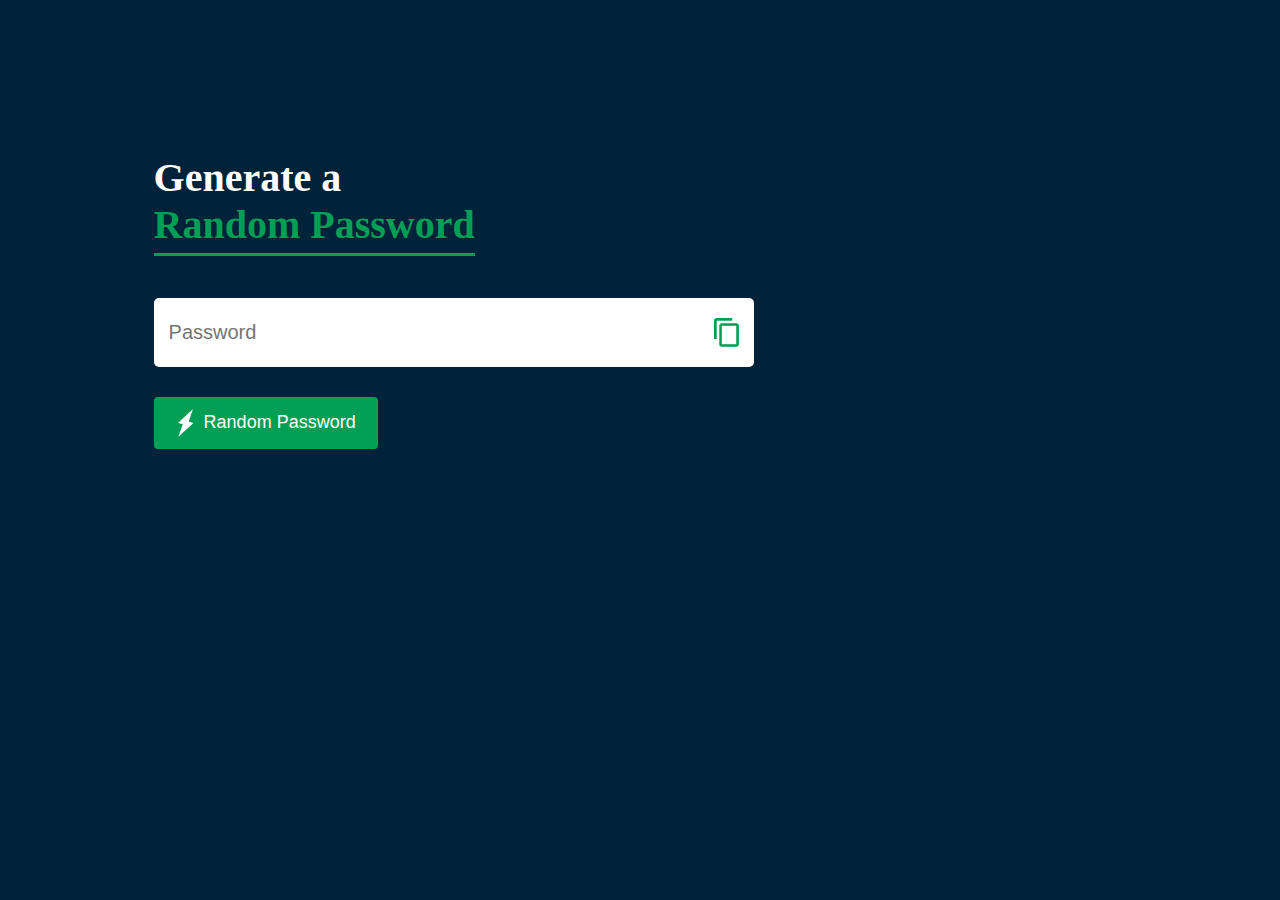
<file: index.html>
<!DOCTYPE html>
<html lang="en">
<head>
    <meta charset="UTF-8">
    <meta name="viewport" content="width=device-width, initial-scale=1.0">
    <title>Random Password Generate</title>
    <link rel="stylesheet" href="ran.css">
</head>
<body>
    <div class="container">
       <h1>Generate a <br><span>Random Password</span></h1>
       <div class="display">
         <input type="text" id="Password" placeholder="Password">
         <img src="copy.png" alt="" onclick="copyPassword()">
       </div>
       <button onclick="createPassword()"><img src="generate.png" alt="">Random Password</button>
    </div>

    <script src="ran.js"></script>
</body>
</html>
</file>
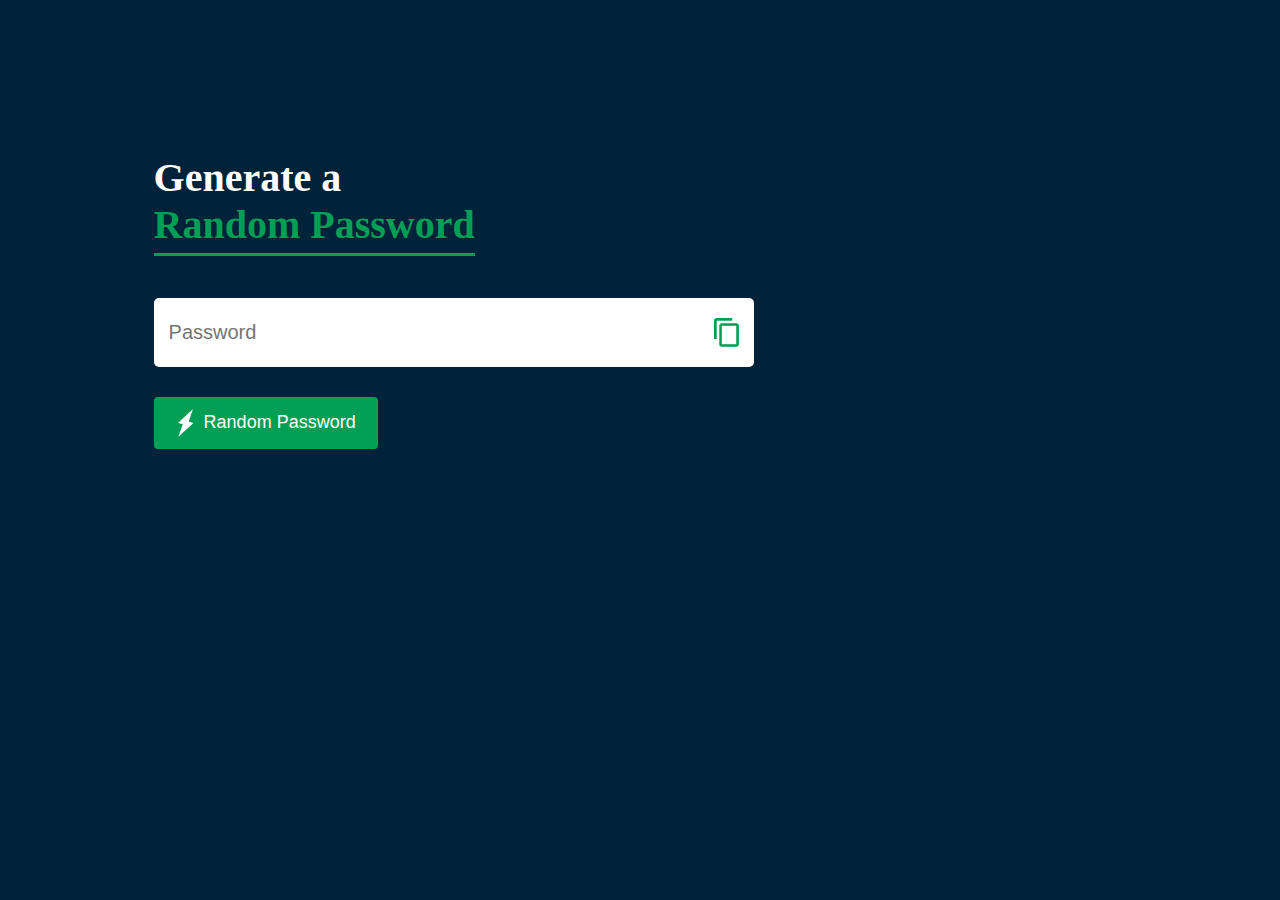
<file: ran.html>
<!DOCTYPE html>
<html lang="en">
<head>
    <meta charset="UTF-8">
    <meta name="viewport" content="width=device-width, initial-scale=1.0">
    <title>Random Password Generate</title>
    <link rel="stylesheet" href="ran.css">
</head>
<body>
    <div class="container">
       <h1>Generate a <br><span>Random Password</span></h1>
       <div class="display">
         <input type="text" id="Password" placeholder="Password">
         <img src="copy.png" alt="" onclick="copyPassword()">
       </div>
       <button onclick="createPassword()"><img src="generate.png" alt="">Random Password</button>
    </div>

    <script src="ran.js"></script>
</body>
</html>
</file>
<file: ran.css>
*{
    padding: 0;
    margin: 0;
    box-sizing: border-box;
}
body{
    background: #002339;
    color: #fff;
}
.container{
   margin: 12%; 
   width: 80%;
   max-width: 600px;
}
.display{
    width: 100%;
    margin-top: 50px;
    margin-bottom: 30px;
    background: #fff;
    color: #333;
    display: flex;
    align-items: center;
    justify-content: space-between;
    padding: 20px 15px;
    border-radius: 5px;
}

.container h1{
    font-weight: 400px;
    font-size: 40px;
}

.container h1 span{
   color: #019f55;
   border-bottom: 3px solid #019f55;
   padding-bottom: 6px;
}

.display img{
    width: 25px;
    cursor: pointer;
}

.display input{
    border: 0;
    outline: 0;
    font-size: 20px;
}

.container button img{
    width: 20px;
    margin-right: 8px;
}

.container button{
    border: 0;
    outline: 0;
    background: #019f55;
    color: #fff;
    font-size: 18px;
    font-weight: 200;
    display: flex;
    align-items: center;
    justify-content: center;
    padding: 12px 22px;
    border-radius: 4px;
    cursor: pointer;
}
</file>
